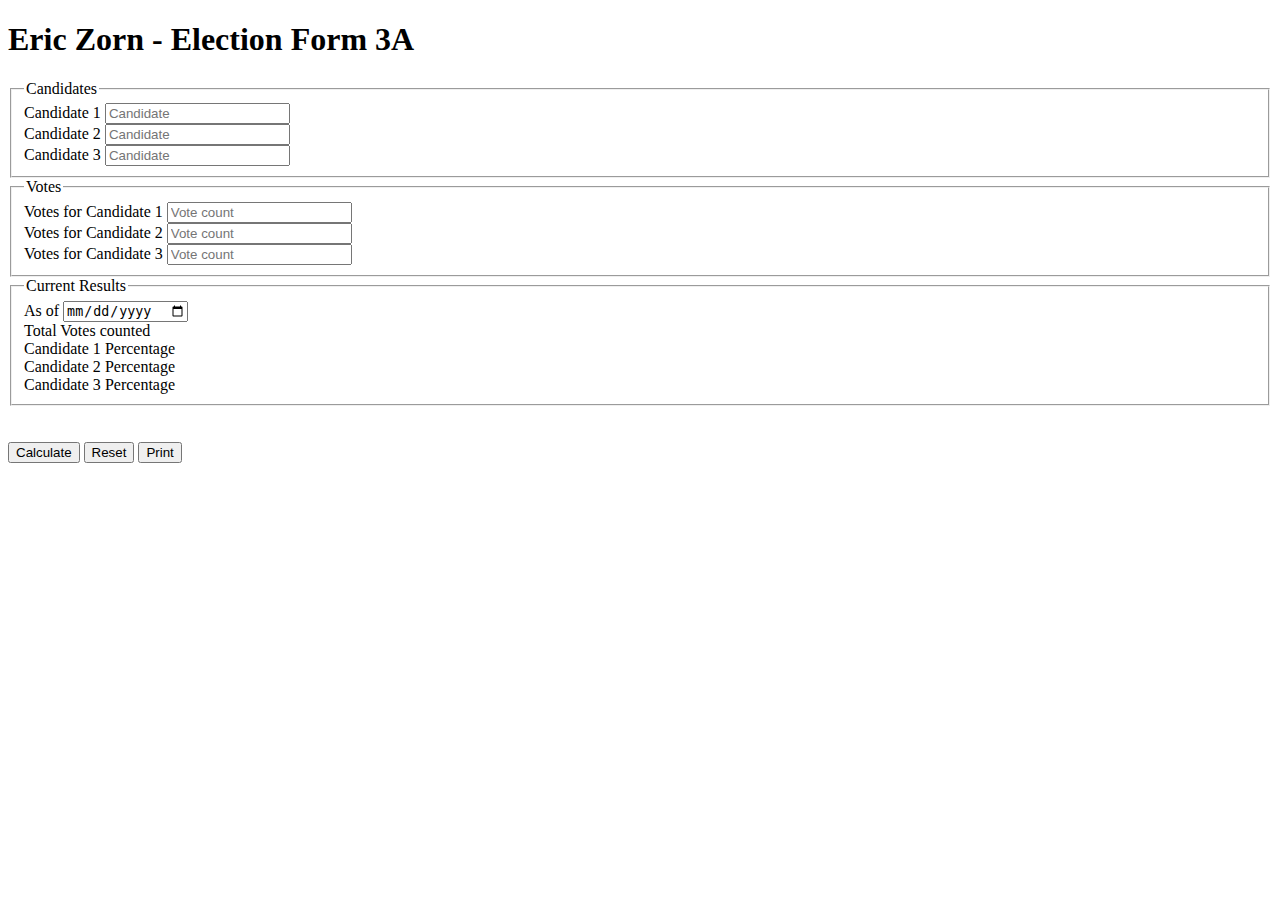
<file: AssignmentTutorCode/index.html>
<!doctype html>
<!-- Eric Zorn, Module 2: Homework 1, ICT 4570: Webscripting with JavaScript -->
<html>

<head>
    <meta charset="utf-8">
<!--    <link rel="stylesheet" href="css/forms.css" />-->
    <title>Eric Zorn: Module 3, Homework 1</title>

    <!-- Google Fonts -->
    <link href="https://fonts.googleapis.com/css?family=Passion+One" rel="stylesheet">
</head>

<body>
    <!-- Any student-provided body here -->

    <!-- This is the Prompt Version of the Rectangle Area -->

    <h1 class="title">Eric Zorn - Election Form 3A</h1>

    <!--
 This is a sample form for use in Assignment3A, especially for those with little HTML experience.
 This form would be included in an HTML document; it is not a full document.
 Of course, you are welcome to build your own form, and free to reorganize the form in any sensible way you wish.
 You should use CSS to style the form.

 This particular form has the id "politics"
 This form has 3 sections, each captured in a "fieldset"
 A fieldset is a container with its own border and decorations, and a "legend" element which gives it a title.
 The first fieldset captures the names inputs for the candidates
 The second fieldset captures the vote inputs for the candidates
 The third fieldset captures the statistical output.
 Each field for input or output is given an ID to make it easy to find.
 This form has room for 3 candidates
-->
   
    
<form id="politics">

        <fieldset id="candidates">
            <legend>Candidates</legend>

            <div>
                <label for="cand1">Candidate 1</label>
                <input class="candidate" id="cand1" placeholder="Candidate" />
            </div>

            <div>
                <label for="cand2">Candidate 2</label>
                <input class="candidate" id="cand2" placeholder="Candidate" />
            </div>

            <div>
                <label for="cand3">Candidate 3</label>
                <input class="candidate" id="cand3" placeholder="Candidate" />
            </div>

        </fieldset>

        <fieldset id="votes">
            <legend>Votes</legend>

            <div>
                <label for="votes1">Votes for Candidate 1</label>
                <input class="count" id="votes1" placeholder="Vote count" />
            </div>

            <div>
                <label for="votes2">Votes for Candidate 2</label>
                <input class="count" id="votes2" placeholder="Vote count" />
            </div>

            <div>
                <label for="votes3">Votes for Candidate 3</label>
                <input class="count" id="votes3" placeholder="Vote count" />
            </div>
        </fieldset>

        <fieldset id="statistics">
            <legend>Current Results</legend>
            <div>
                <label for="date">As of </label>
                <input type="date" id="date" />
            </div>
            <div>
                <label for="totalvotes">Total Votes counted</label>
                <output id="totalvotes" />
            </div>

            <div>
                <label id="finalCand1">Candidate 1</label>
                <label for="cand1pct">Percentage</label>
                <output id="cand1pct"></output>
            </div>
            <div>
                <label id="finalCand2">Candidate 2</label>
                <label for="cand2pct">Percentage</label>
                <output id="cand2pct"></output>
            </div>
            <div>
                <label id="finalCand3">Candidate 3</label>
                <label for="cand3pct">Percentage</label>
                <output id="cand3pct"></output>
            </div>
        </fieldset>
        
        <br><br>
        
        <input type="button" value="Calculate" onclick="candidate(),finalPercentage()">
        
        <input type="reset" value="Reset">
        
        <input type="button" value="Print" onclick="print()">

    </form>

    <!-- Scripts -->
    <script src="js/scripts.js"></script>


</body>

</html>
</file>
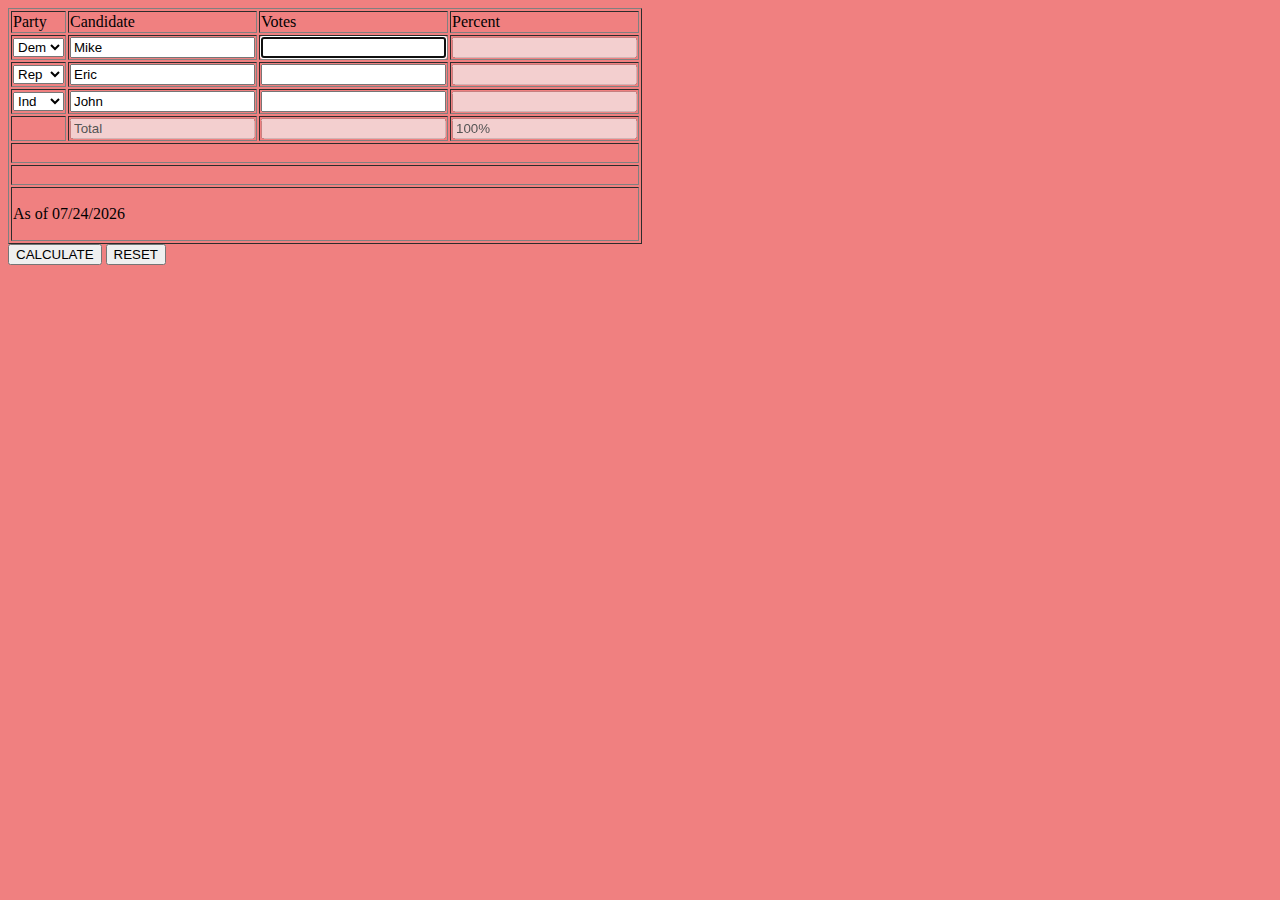
<file: secodnAssignmentTutorCode/index.html>
<!DOCTYPE html>
<html>

<head>
    <title>Eric Z.</title>
    <!-- scripts and stylesheet can be external files -->
    <script src="js/scripts.js"></script>
    <link rel="stylesheet" type="text/css" href="css/style.css">
</head>

<body onload="javascript:newForm();">
    <form>
        <table border="1" cellspacing="2" width="300">

            <tr>
                <td>Party</td>
                <td>Candidate</td>
                <td>Votes</td>
                <td>Percent</td>
            </tr>
            <tr>
                <td><select><option value="D" id="starthere" selected>Dem</option><option value="R">Rep</option><option value="I">Ind</option</select></td>
                <td><input type="text " id="f0" value="Mike"></td>
                <td><input type="text" id="0" value=""></td>
                <td><input type="text" id="p0" disabled></td>
            </tr>
            <tr>
                <td><select><option value="D">Dem</option><option value="R" selected>Rep</option><option value="I">Ind</option</select></td>
                <td><input type="text" id="f1" value="Eric"></td>
                <td><input type="text" id="1" value=""></td>
                <td><input type="text" id="p1" disabled></td>
            </tr>
            <tr>
                <td><select><option value="D" >Dem</option><option value="R">Rep</option><option value="I" selected>Ind</option</select></td>
                <td><input type="text" id="f2" value="John"></td>
                <td><input type="text" id="2" value=""></td>
                <td><input type="text" id="p2" disabled></td>
            </tr>
            <tr>
                <td> </td>
                <td><input type="text" id="ttl" value="Total" disabled></td>
                <td><input type="text" id="ttlv" disabled></td>
                <td><input type="text" id="ttlp" value="100%" disabled></td>
            </tr>
            <tr>
                <td colspan="4">
                    <p id="theResults"></p>
                </td>
            </tr>
            <tr>
                <td colspan="4">
                    <font color="RED">
                        <p id="ErrorMessage"></p>
                </td>
            </tr>
            <tr>
                <td colspan="4">
                    <p id="asof"></p>
                </td>
            </tr>
        </table>
        <input type="button" id="calcbtn" value="CALCULATE" onClick="javascript:dispatch();">
        <input type="reset" value='RESET'>
    </form>
</body>

</html>
</file>
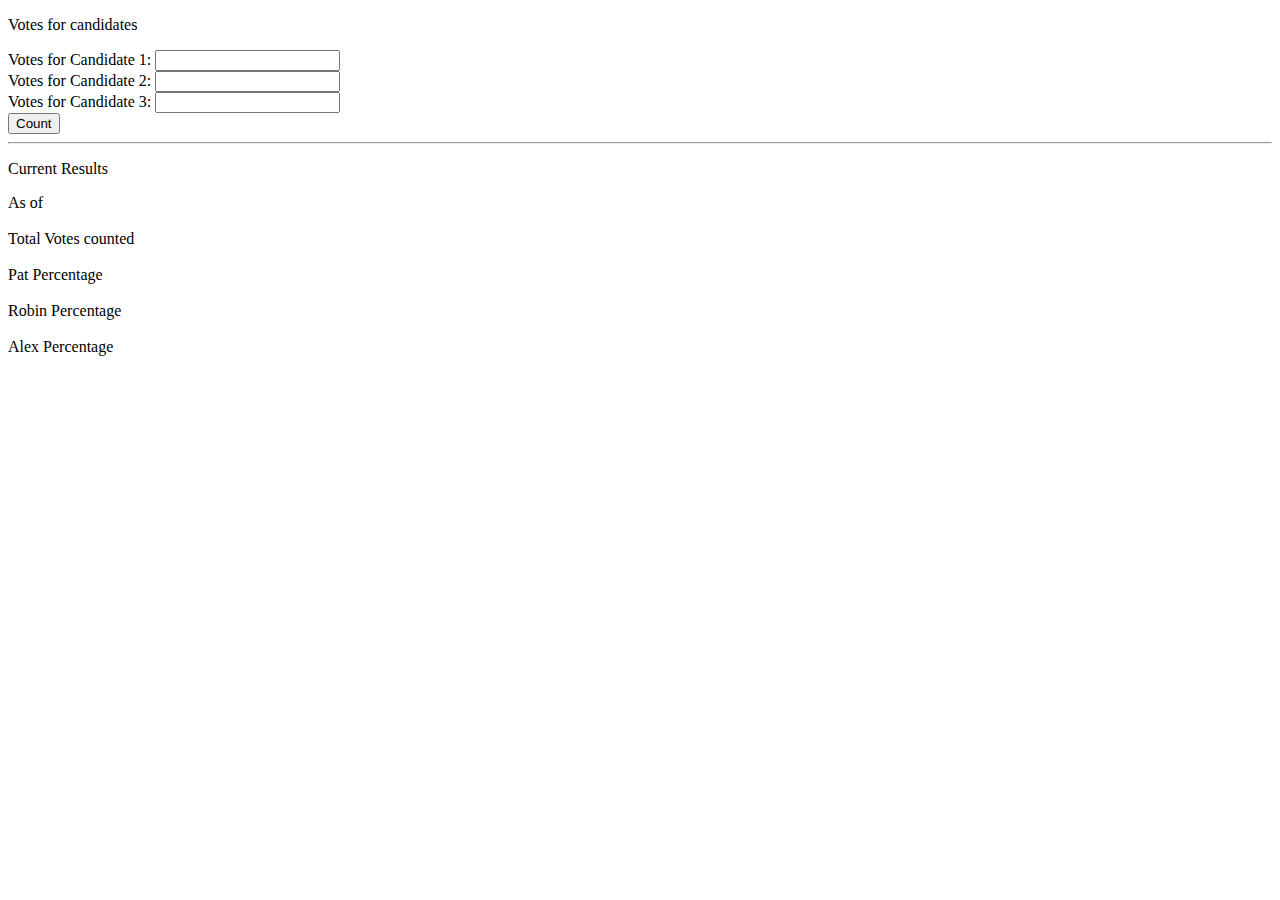
<file: thirdAssignmentTutorCode/index.html>
<!DOCTYPE html>
<html>
<head>
<script>
function countVotes()
{
	 
	var a, b, c;
	a = parseInt(document.getElementById("votes1").value,10);
	b = parseInt(document.getElementById("votes2").value,10);
	c = parseInt(document.getElementById("votes3").value,10);
	
	if(isNaN(a))
	{
		alert("Input not valid");
	}
	if(isNaN(b))
	{
      
		alert("Input not valid");
	}
	if(isNaN(c))
	{
		alert("Input not valid");
	}
	
//
	
	
	
	
// Array of numbers
	var array1 = [a,b,c];
	var sum;
	sum=sumNumbers(array1);
	function sumNumbers(arrays)
	{
		var i;
		var sumVotes=0;
		for(i=0; i<arrays.length; i++)
			sumVotes += Number(arrays[i]);// sumVotes = sumVotes + Number(arrays[i]);
		return sumVotes;

	}
	
	document.getElementById("results").innerHTML = sum; 

  
    //function getPercentage(arrays)
  	//{
    	//var i;
        //var sum = sumNumbers(arrays);
      	//var array3=[0,0,0];
      	//for(i=0; i<arrays.length; i++)
        //{
          //			percent1 = Number(arrays[i])/sum;
          	//	    percent1 = percent1 * 100;
         // 			array3[i] = percent1;
       // }
   //   return array3;
  	//}
  
    
	var percent1, percent2, percent3;
	percent1 = array1[0]/sum;
	percent1 = percent1*100;
	percent2 = array1[1]/sum;
	percent2 = percent2*100;
	percent3 = array1[2]/sum;
	percent3 = percent3*100;
  
    //var array2 = [percent1, percent2, percent3];
  	//array2 = getPercentage(array2);
  //  document.getElementById("percentage1").innerHTML = array2[0].toFixed(1) + "%";
  
	document.getElementById("percentage1").innerHTML = percent1.toFixed(1) + "%";
	document.getElementById("percentage2").innerHTML = percent2.toFixed(1) + "%";
	document.getElementById("percentage3").innerHTML = percent3.toFixed(1) + "%";
	
	
	var yyyy, mm, dd;
	var today = new Date();
	yyyy = today.getFullYear();
	mm = today.getMonth();
	dd = today.getDate();
	if(mm < 10)
	{
		mm = "0" + mm;
	}
	if(dd < 10) 
	{
		dd = "0" + dd;
	}
	var dat = "" + mm + "/" + dd + "/" + yyyy;
    var date2 = "" + yyyy + "-" + mm + "-" + dd;
  

	document.getElementById("date").innerHTML = dat;
	
	
}
</script>
</head>
<body>
<table>
	<p>Votes for candidates</p>
	Votes for Candidate 1: <input id="votes1" type="number" required><br/>
	Votes for Candidate 2: <input id="votes2" type="number" required><br/>
	Votes for Candidate 3: <input id="votes3" type="number" required><br/>
	<button type="button" onclick="countVotes()">Count</button>
	<hr>

	<p>Current Results</p>
	<id> As of </id><id id="date"></id></br></br>
	<id> Total Votes counted </id> <id id="results"></id></br></br>
	<id> Pat Percentage </id> <id id="percentage1"></id></br></br>
	<id> Robin Percentage </id> <id id="percentage2"></id></br></br>
	<id> Alex Percentage </id> <id id="percentage3"></id></br>
	
	
</table>
</form>
</body>
</html>
</file>
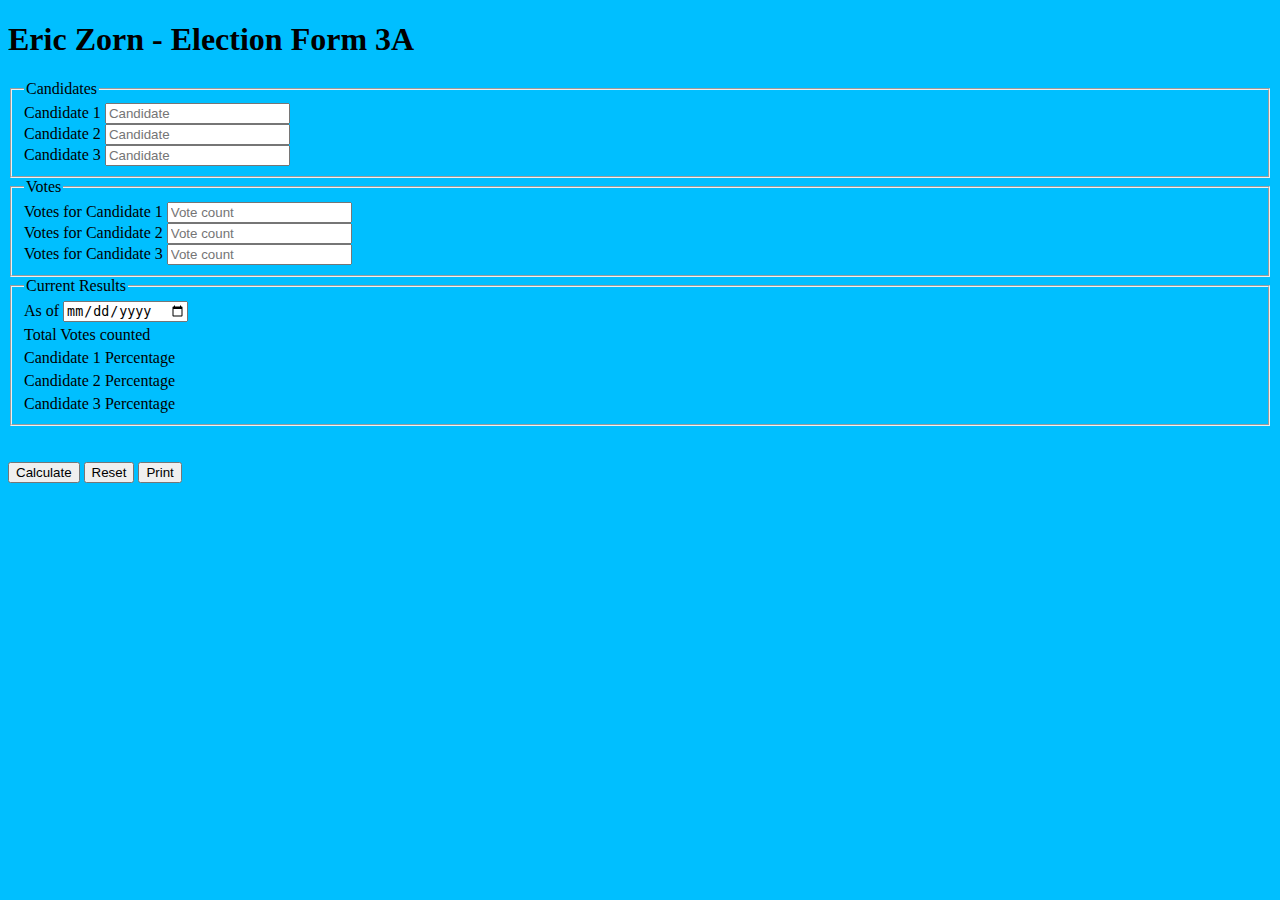
<file: thirdAssignmentTutorCode/Form3AVotes.html>
<!doctype html>
<!-- Eric Zorn, Module 2: Homework 1, ICT 4570: Webscripting with JavaScript -->
<html>

<head>
    <meta charset="utf-8">
    <link rel="stylesheet" href="css/forms.css" />
    <title>Eric Zorn: Module 3, Homework 1</title>

    <!-- Google Fonts -->
    <link href="https://fonts.googleapis.com/css?family=Passion+One" rel="stylesheet">
</head>

<body>
    <!-- Any student-provided body here -->

    <!-- This is the Prompt Version of the Rectangle Area -->

    <h1 class="title">Eric Zorn - Election Form 3A</h1>

    <!--
 This is a sample form for use in Assignment3A, especially for those with little HTML experience.
 This form would be included in an HTML document; it is not a full document.
 Of course, you are welcome to build your own form, and free to reorganize the form in any sensible way you wish.
 You should use CSS to style the form.

 This particular form has the id "politics"
 This form has 3 sections, each captured in a "fieldset"
 A fieldset is a container with its own border and decorations, and a "legend" element which gives it a title.
 The first fieldset captures the names inputs for the candidates
 The second fieldset captures the vote inputs for the candidates
 The third fieldset captures the statistical output.
 Each field for input or output is given an ID to make it easy to find.
 This form has room for 3 candidates
-->
    <form id="politics">

        <fieldset id="candidates">
            <legend>Candidates</legend>

            <div>
                <label for="cand1">Candidate 1</label>
                <input class="candidate" id="cand1" placeholder="Candidate" />
            </div>

            <div>
                <label for="cand2">Candidate 2</label>
                <input class="candidate" id="cand2" placeholder="Candidate" />
            </div>

            <div>
                <label for="cand3">Candidate 3</label>
                <input class="candidate" id="cand3" placeholder="Candidate" />
            </div>

        </fieldset>

        <fieldset id="votes">
            <legend>Votes</legend>

            <div>
                <label for="votes1">Votes for Candidate 1</label>
                <input class="count" id="votes1" placeholder="Vote count" />
            </div>

            <div>
                <label for="votes2">Votes for Candidate 2</label>
                <input class="count" id="votes2" placeholder="Vote count" />
            </div>

            <div>
                <label for="votes3">Votes for Candidate 3</label>
                <input class="count" id="votes3" placeholder="Vote count" />
            </div>
        </fieldset>

        <fieldset id="statistics">
            <legend>Current Results</legend>
            <div>
                <label for="date">As of </label>
                <input type="date" id="date" />
            </div>
            <div>
                <label for="totalvotes">Total Votes counted</label>
                <output id="totalvotes" />
            </div>

            <div>
                Candidate 1
                <label for="cand1pct">Percentage</label>
                <output id="cand1pct"></output>
            </div>
            <div>
                Candidate 2
                <label for="cand2pct">Percentage</label>
                <output id="cand2pct"></output>
            </div>
            <div>
                Candidate 3
                <label for="cand3pct">Percentage</label>
                <output id="cand3pct"></output>
            </div>
        </fieldset>
        
        <br><br>
        
        <input type="button" value="Calculate" onclick="candidate(), percentage()">
        
        <input type="reset" value="Reset">
        
        <input type="button" value="Print" onclick="print()">

    </form>
    
    


    <!-- Scripts -->
    <script src="js/forms.js">
    </script>


</body>

</html>
</file>
<file: secodnAssignmentTutorCode/css/style.css>
body {
    background-color: lightcoral;
}
</file>
<file: thirdAssignmentTutorCode/css/forms.css>
body {
    background-color: deepskyblue;
}

#submitButton {
    margin-left: 20px;
}

output {
    font-size: 20px;
    font-family: sans-serif;
    font-weight: 900;
}
</file>
